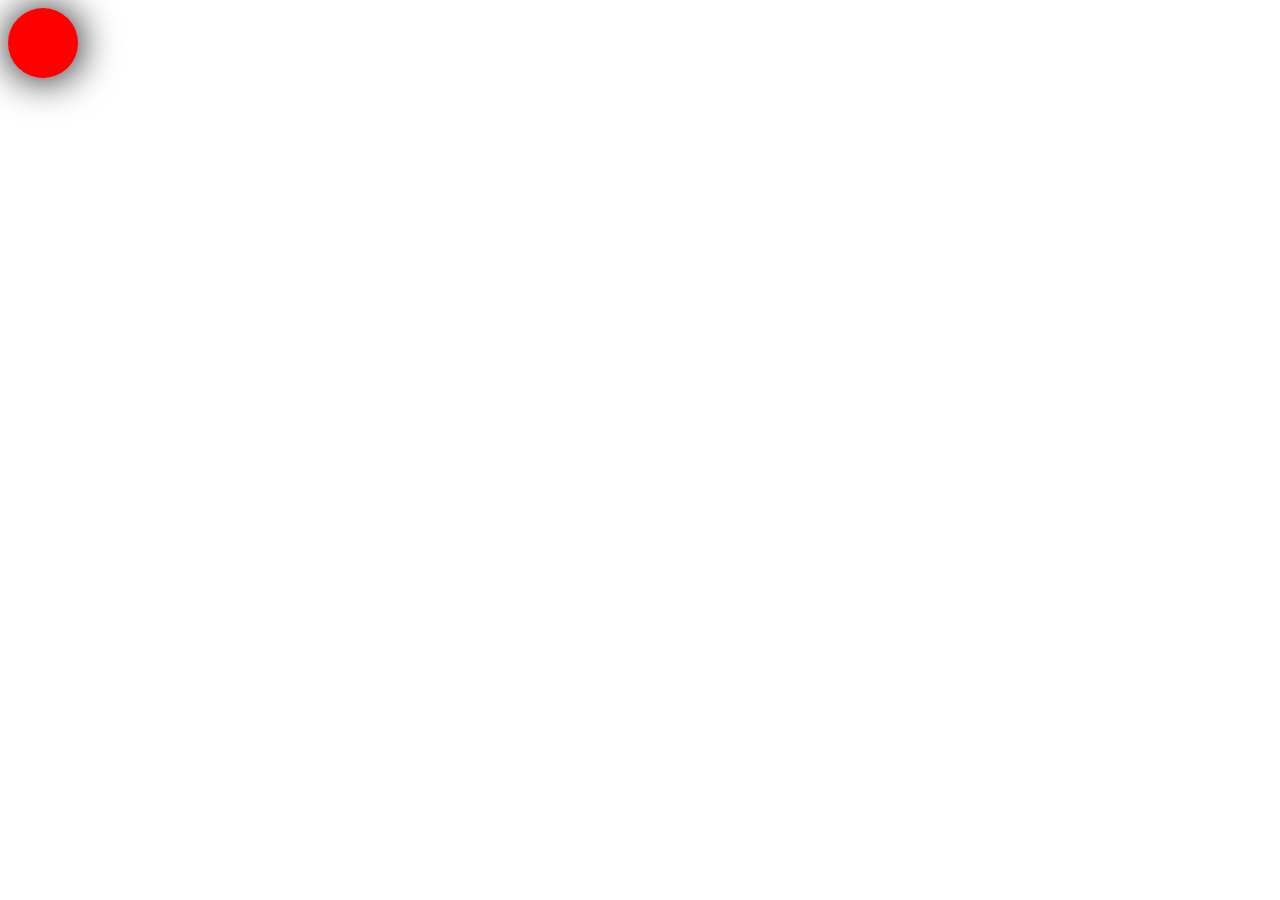
<file: index.html>
<!DOCTYPE html>
<html lang="en">
<head>
    <meta charset="UTF-8">
    <meta name="viewport" content="width=device-width, initial-scale=1.0">
    <title>Document</title>
    <link rel="stylesheet"href="style.css">
</head>
<body>
    <div>
        
    </div>
</body>
</html>
</file>
<file: style.css>
div{
    height: 70px !important;
    width: 70px !important;
    background-color: red;
    border-radius: 50%;
    filter: drop-shadow(1px 1px 20px black);
    animation: ball 2000ms linear(0 0%, 0 2.27%, 0.02 4.53%, 0.04 6.8%, 0.06 9.07%, 0.1 11.33%, 0.14 13.6%, 0.25 18.15%, 0.39 22.7%, 0.56 27.25%, 0.77 31.8%, 1 36.35%, 0.89 40.9%, 0.85 43.18%, 0.81 45.45%, 0.79 47.72%, 0.77 50%, 0.75 52.27%, 0.75 54.55%, 0.75 56.82%, 0.77 59.1%, 0.79 61.38%, 0.81 63.65%, 0.85 65.93%, 0.89 68.2%, 1 72.7%, 0.97 74.98%, 0.95 77.25%, 0.94 79.53%, 0.94 81.8%, 0.94 84.08%, 0.95 86.35%, 0.97 88.63%, 1 90.9%, 0.99 93.18%, 0.98 95.45%, 0.99 97.73%, 1 100%) infinite;

        
    }
    @keyframes ball {
        0%  {
            transform: translatey(0px);
        }
        20% {
            transform: translateX(100px);
            background-color: blanchedalmond;
            filter: drop-shadow(1px 1px 20px red);
        }
        40%{
            transform: translateY(100px);
            background-color:royalblue;
            filter: drop-shadow(1px 1px 20px green);
        }
        80% {
            transform: translatex(100px);
            background-color: blue;
            filter: drop-shadow(1px 1px 20px yellow);
        }
        
    }
</file>
